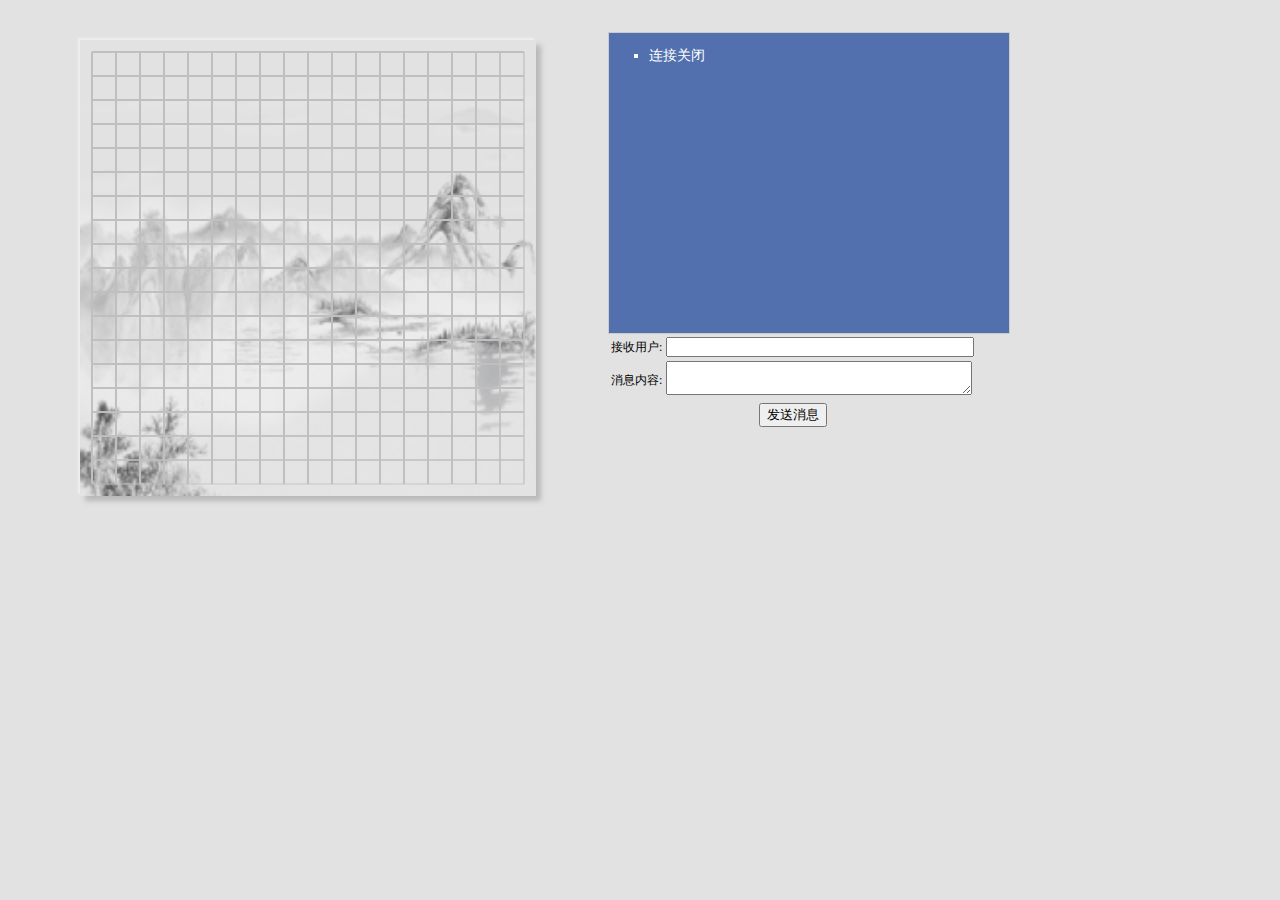
<file: user-browser/src/main/webapp/gobang/index.html>
<!DOCTYPE html>
<html>

<head>
    <meta charset="utf-8"/>
    <title>五子棋</title>
    <link rel="stylesheet" href="css/gobang.css"/>
    <link rel="stylesheet" href="css/message.css"/>
    <script type="text/javascript" src="static/jquery-1.9.1.min.js"></script>
</head>

<body>
<div class="box_gobang">
    <canvas id="chess" width="456px" height="456px"></canvas>
</div>

<div class="box_message">

    <div id="message_div">
        <ul></ul>
    </div>
    <div id="send_div">
        <table>
            <tr>
                <td align="right">接收用户:</td>
                <td><input id="username" type="text" style="width: 300px;"/></td>
            </tr>
            <tr>
                <td align="right">消息内容:</td>
                <td><textarea id="msg_txt" style="width: 300px;"></textarea></td>
            </tr>
            <tr>
                <td colspan="2" align="center">
                    <button class="btn_send" onclick="send()">发送消息</button>
                </td>
            </tr>
        </table>

    </div>
</div>
</body>

<script type="text/javascript" src="../js/config/config.js"></script>
<script type="text/javascript" src="../js/tool/cookie.js"></script>
<script type="text/javascript" src="static/sockjs.min.js"></script>
<script type="text/javascript" src="js/message.js"></script>
<script type="text/javascript" src="js/gobang.js"></script>
</html>
</file>
<file: user-browser/src/main/webapp/gobang/css/gobang.css>
.box_gobang {
    float: left;
    margin: auto 50px;
    width: 500px;
}

canvas {
    display: block;
    margin: 32px auto;
    box-shadow: -2px -2px 2px #EFEFEF, 5px 5px 5px #B9B9B9;
}
</file>
<file: user-browser/src/main/webapp/gobang/css/message.css>
body {
	background: #E2E2E2;
	font-size: 13.5px;
}
.box_message{
	float: left;
	margin: 24px auto;
	width: 500px;
}
#message_div {
	background: #5170ad;
	width: 400px;
	min-height: 300px;
	border: 1px solid #ccc;
	color: #fff;
	overflow-y: auto;
	float: left;
}

ul,
li {
	list-style-type: square;
}

#send_div {
	float: left;
}

table tr td {
	font-size: 12px;
}

input,
textarea {
	font-size: 12px;
}
</file>
